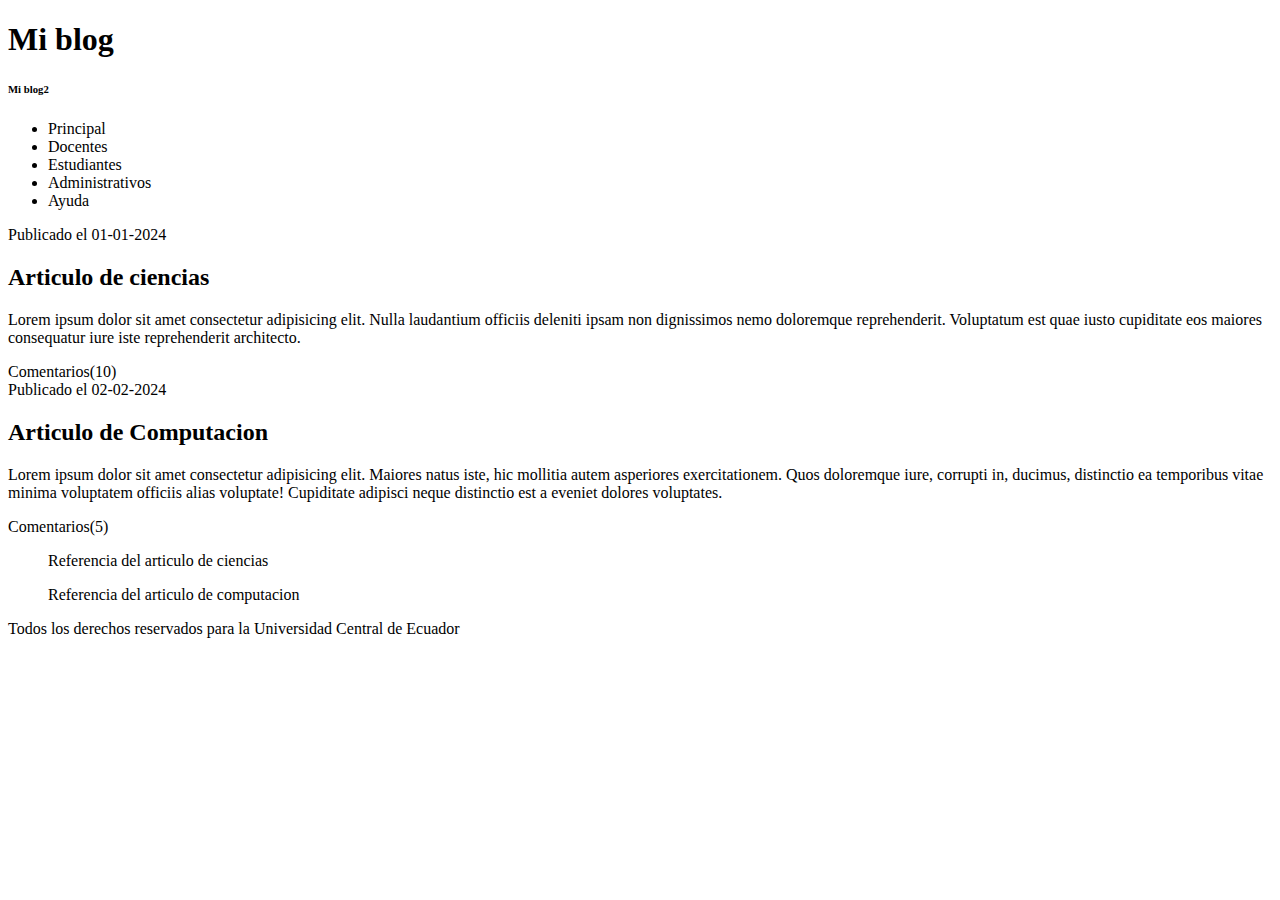
<file: index.html>
<!DOCTYPE html>
<html lang="en">
    
<head>
    <meta charset="UTF-8">
    <meta name="viewport" content="width=device-width, initial-scale=1.0">
    <title>Document</title>
</head>

<body>
    <header>
        <h1>Mi blog</h1>
        <h6>Mi blog2</h6>
    </header>
    <nav>
        <ul>
            <li>Principal</li>
            <li>Docentes</li>
            <li>Estudiantes</li>
            <li>Administrativos</li>
            <li>Ayuda</li>

        </ul>
    </nav>
    <section>
        <article>
            <time datetime="01-01-2024">Publicado el 01-01-2024</time>
            <h2>Articulo de ciencias</h2>
            <p>
                Lorem ipsum dolor sit amet consectetur adipisicing elit. Nulla laudantium officiis deleniti ipsam non
                dignissimos nemo doloremque reprehenderit. Voluptatum est quae iusto cupiditate eos maiores consequatur
                iure iste reprehenderit architecto.
            </p>
            <footer>Comentarios(10)</footer>
        </article>
        <article>
            <time datetime="02-02-2024">Publicado el 02-02-2024</time>
            <h2>Articulo de Computacion</h2>
            <p>Lorem ipsum dolor sit amet consectetur adipisicing elit. Maiores natus iste, hic mollitia autem
                asperiores exercitationem. Quos doloremque iure, corrupti in, ducimus, distinctio ea temporibus vitae
                minima voluptatem officiis alias voluptate! Cupiditate adipisci neque distinctio est a eveniet dolores
                voluptates.
            </p>
            <footer>Comentarios(5)</footer>
        </article>

    </section>
    <aside>
        <blockquote cite="https://miblog/ciencias">Referencia del articulo de ciencias</blockquote>
        <blockquote cite="https://miblog/computacion">Referencia del articulo de computacion</blockquote>
    </aside>
    <footer>
        Todos los derechos reservados para la Universidad Central de Ecuador 
    </footer>
</body>

</html>
</file>
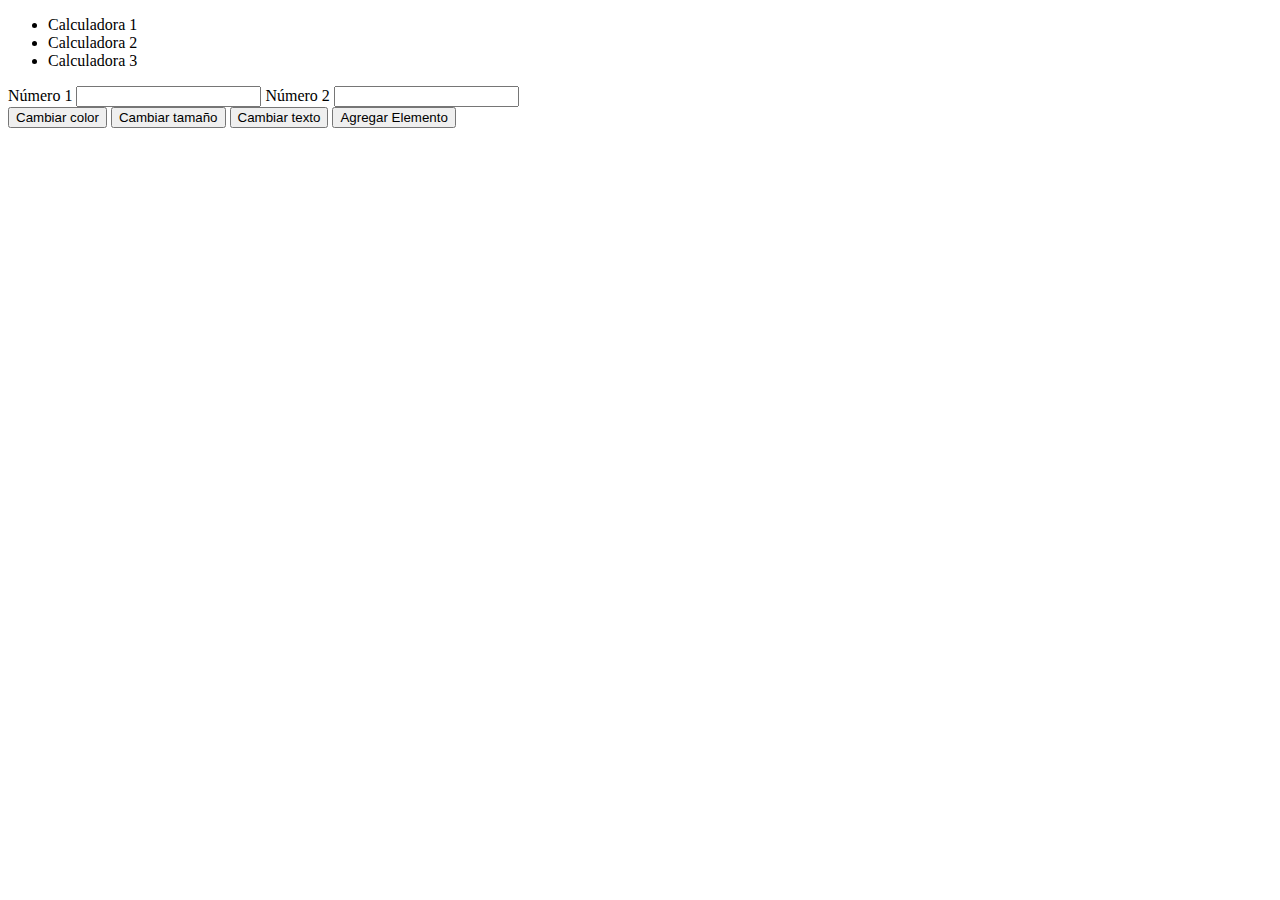
<file: html/calculadora.html>
<!DOCTYPE html>
<html lang="en">
<head>
    <meta charset="UTF-8">
    <meta name="viewport" content="width=device-width, initial-scale=1.0">
    <title>Document</title>
</head>
<body>
    <header>
       
    </header>
    <nav>
        <ul id="idmenu">
            <li> Calculadora 1</li>
            <li>Calculadora 2</li>
            <li>Calculadora 3</li>
        </ul>

    </nav>
    <section>
        <label id="label1" for="numero1">N&#250;mero 1</label>
        <input id="numero1"  type="number">
        <label id="label2" for="numero2">N&#250;mero 2</label>
        <input id="numero2"  type="number">

        <br> <!--Linea divisoria-->

        <button onclick="document.getElementById('label1').style.color='yellow'">Cambiar color</button>
        <button onclick="document.getElementById('label1').style.fontSize='40px'">Cambiar tama&#241;o</button>
        <button onclick="document.getElementById('label1').innerText='Nuevo valor'">Cambiar texto</button>
        <button onclick="document.getElementById('idmenu').innerHTML=document.getElementById('idmenu').innerHTML+'<li>Calculadora 4</li>'">Agregar Elemento</button>
    </section>
    <footer></footer>
</body>
</html>
</file>
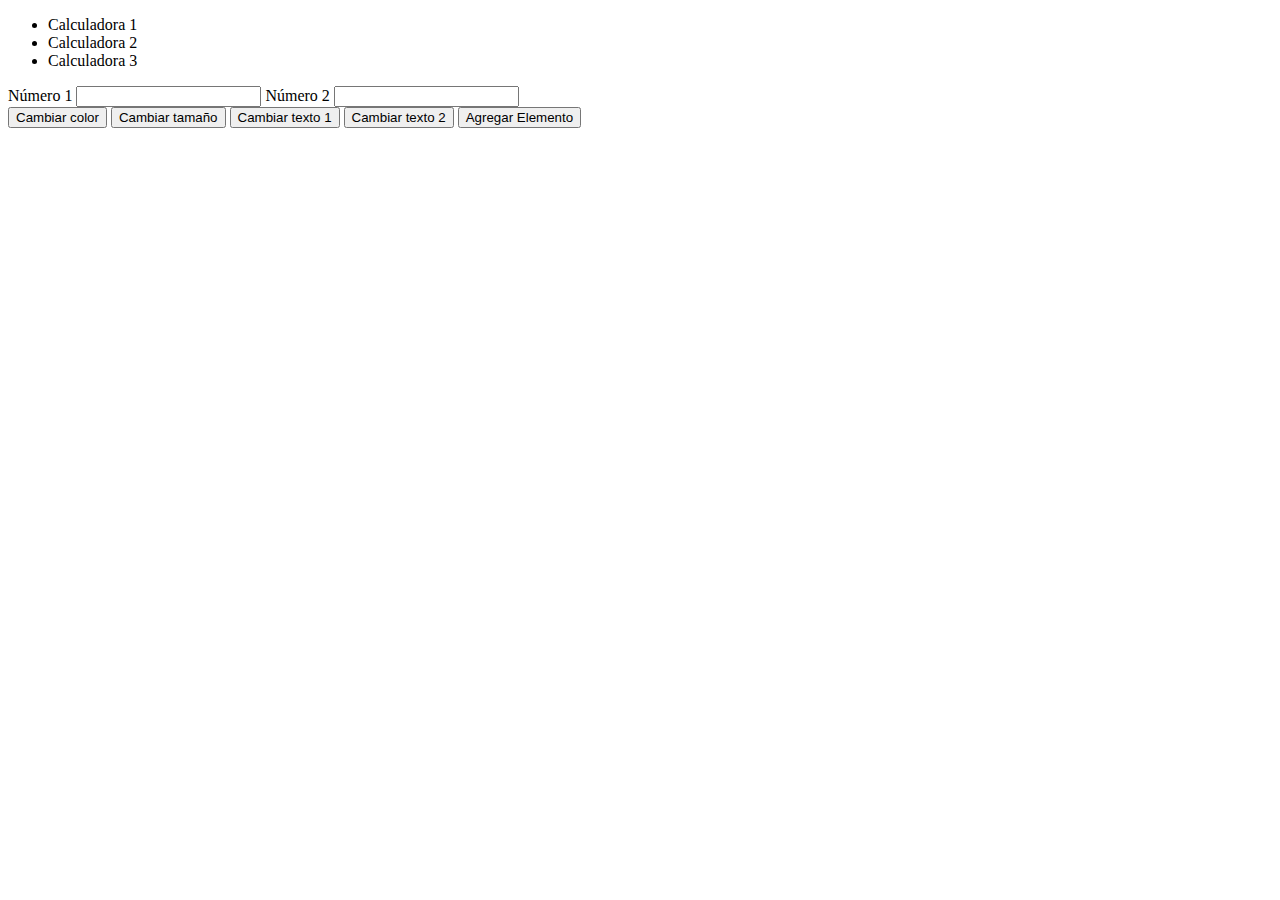
<file: html/calculadoraexterna.html>
<!DOCTYPE html>
<html lang="en">
<head>
    <meta charset="UTF-8">
    <meta name="viewport" content="width=device-width, initial-scale=1.0">
    <title>Document</title>
    <script src="../js/jsexterno.js"></script>
</head>
<body>
    <header>
       
    </header>
    <nav>
        <ul id="idmenu">
            <li> Calculadora 1</li>
            <li>Calculadora 2</li>
            <li>Calculadora 3</li>
        </ul>

    </nav>
    <section>
        <label id="label1" for="numero1">N&#250;mero 1</label>
        <input id="numero1"  type="number">
        <label id="label2" for="numero2">N&#250;mero 2</label>
        <input id="numero2"  type="number">

        <br> <!--Linea divisoria-->

        <button onclick="cambiarColor('label1','blue')">Cambiar color</button>
        <button onclick="cambiarTamanio('label2','50px')">Cambiar tama&#241;o</button>
        <button onclick="cambiarTexto('label1','Valor modificado 1')">Cambiar texto 1</button>
        <button onclick="cambiarTexto('label2','Valor modificado 2')">Cambiar texto 2</button>
        <button onclick="agregarElemento('idmenu',' <li>Calculadora 4</li>')">Agregar Elemento</button>
    </section>
    <footer></footer>
</body>
</html>
</file>
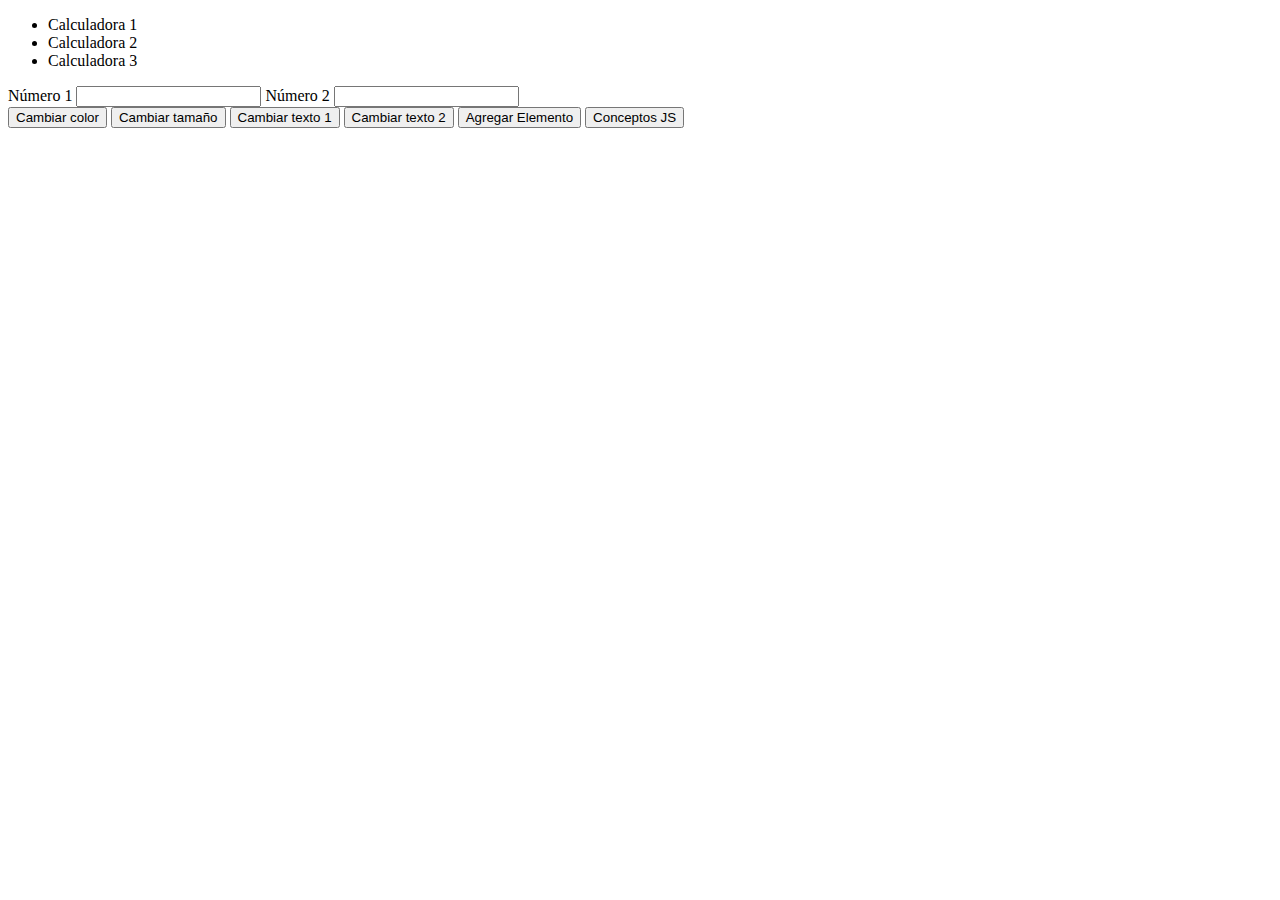
<file: html/calculadoraexternalambda.html>
<!DOCTYPE html>
<html lang="en">
<head>
    <meta charset="UTF-8">
    <meta name="viewport" content="width=device-width, initial-scale=1.0">
    <title>Document</title>
    <script src="../js/jsexternolambda.js"></script>
</head>
<body>
    <header>
       
    </header>
    <nav>
        <ul id="idmenu">
            <li> Calculadora 1</li>
            <li>Calculadora 2</li>
            <li>Calculadora 3</li>
        </ul>

    </nav>
    <section>
        <label id="label1" for="numero1">N&#250;mero 1</label>
        <input id="numero1"  type="number">
        <label id="label2" for="numero2">N&#250;mero 2</label>
        <input id="numero2"  type="number">

        <br> <!--Linea divisoria-->

        <button onclick="cambiarColor('label1','blue')">Cambiar color</button>
        <button onclick="cambiarTamanio('label2','50px')">Cambiar tama&#241;o</button>
        <button onclick="cambiarTexto('label1','Valor modificado 1')">Cambiar texto 1</button>
        <button onclick="cambiarTexto('label2','Valor modificado 2')">Cambiar texto 2</button>
        <button onclick="agregarElemento('idmenu',' <li>Calculadora 4</li>')">Agregar Elemento</button>

        <button onclick="conceptosJS()">Conceptos JS</button>
    </section>
    <footer></footer>
</body>
</html>
</file>
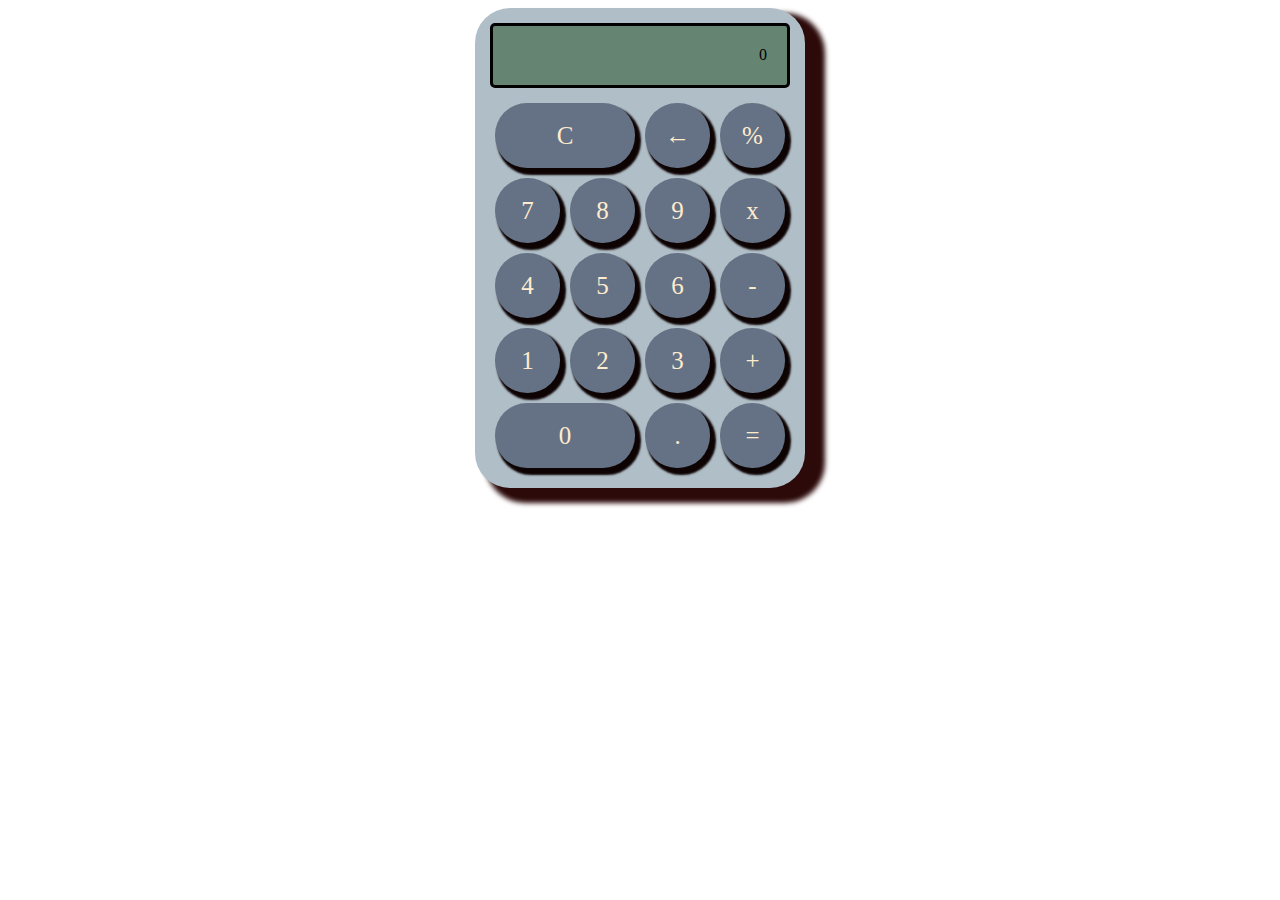
<file: html/calculadorafinal.html>
<!DOCTYPE html>
<html lang="en">

<head>
    <meta charset="UTF-8">
    <meta name="viewport" content="width=device-width, initial-scale=1.0">
    <title>Document</title>
    <link rel="stylesheet" href="../css/estilos.css">
    <script src="../js/calculadora.js"></script>
</head>

<body>
    <header></header>
    <nav></nav>
    <section>
        <div class="container">

            <div class="calculadora">
                <div id="id-display" class="display">
                  0
                </div>
                <button class="colum-2" onclick="limpiar()">C</button>
                <button onclick="borrarUltimo()">&larr;</button>
                <button onclick='recibirOperacion("%")'>%</button>
                <button onclick="recibirValor(7)">7</button>
                <button onclick="recibirValor(8)">8</button>
                <button onclick="recibirValor(9)">9</button>
                <button onclick='recibirOperacion("x")'>x</button>
                <button onclick="recibirValor(4)">4</button>
                <button onclick="recibirValor(5)">5</button>
                <button onclick="recibirValor(6)">6</button>
                <button onclick='recibirOperacion("-")'>-</button>
                <button onclick="recibirValor(1)">1</button>
                <button onclick="recibirValor(2)">2</button>
                <button onclick="recibirValor(3)">3</button>
                <button onclick='recibirOperacion("+")'>+</button>
                <button class="colum-2">0</button>
                <button>.</button>
                <button onclick="igual()">=</button>
            </div>
        </div>

    </section>
    <footer></footer>
</body>

</html>
</file>
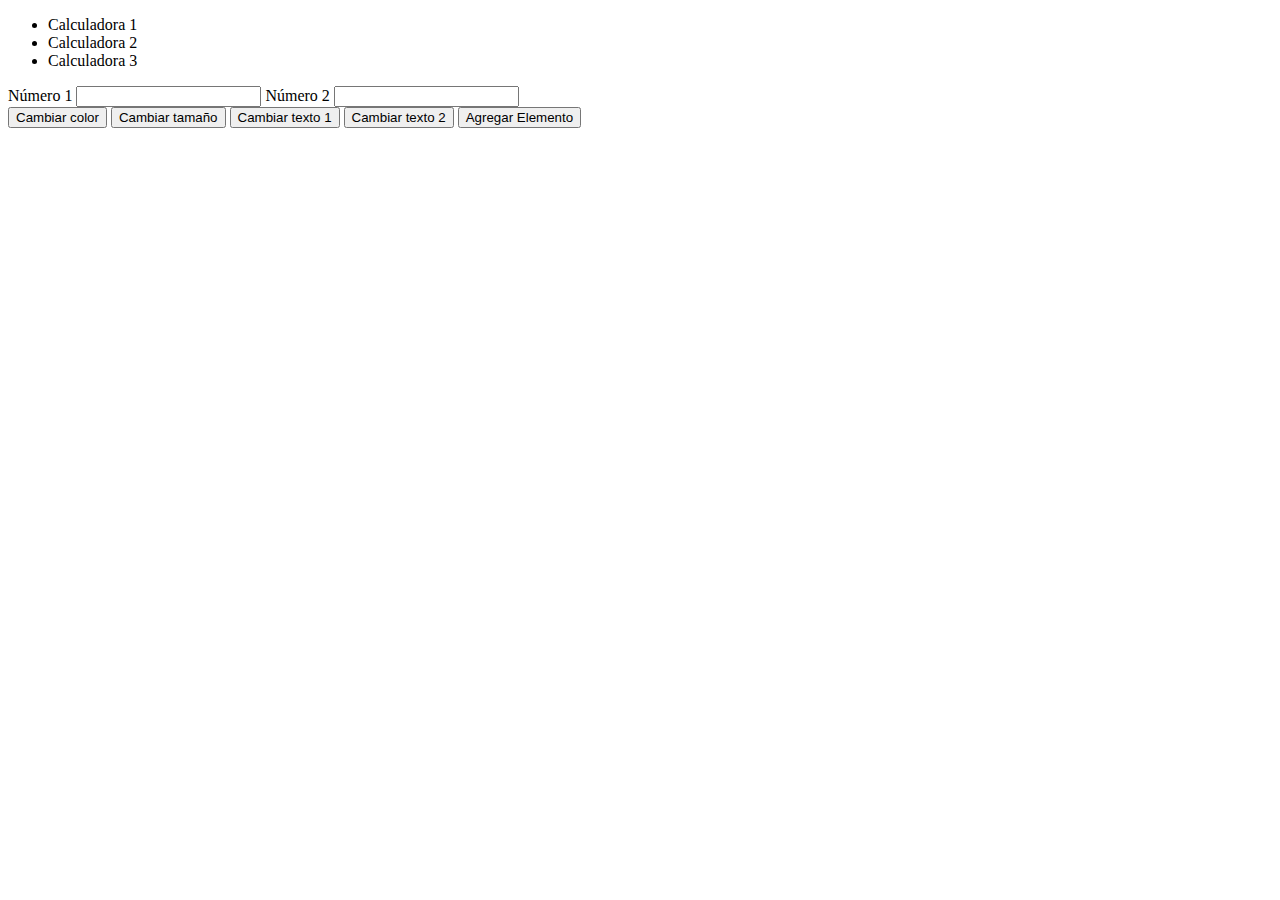
<file: html/calculadorainterna.html>
<!DOCTYPE html>
<html lang="en">

<head>
    <meta charset="UTF-8">
    <meta name="viewport" content="width=device-width, initial-scale=1.0">
    <title>Document</title>
    <script>
        function cambiarColor(idelemento,color) {
            document.getElementById(idelemento).style.color = color;
        }

        function cambiarTamanio(idelemento,tamanio) {
            document.getElementById(idelemento).style.fontSize = tamanio;
        }

        function cambiarTexto(idelemento,valor) {
            document.getElementById(idelemento).innerText = valor;
        }

        function agregarElemento(idelemento,elementoHTML) {
            document.getElementById(idelemento).innerHTML = document.getElementById(idelemento).innerHTML + elementoHTML;
        }
    </script>
</head>

<body>

    <header>
       
    </header>
    <nav>
        <ul id="idmenu">
            <li> Calculadora 1</li>
            <li>Calculadora 2</li>
            <li>Calculadora 3</li>
        </ul>

    </nav>
    <section>
        <label id="label1" for="numero1">N&#250;mero 1</label>
        <input id="numero1"  type="number">
        <label id="label2" for="numero2">N&#250;mero 2</label>
        <input id="numero2"  type="number">

        <br> <!--Linea divisoria-->

        <button onclick="cambiarColor('label1','blue')">Cambiar color</button>
        <button onclick="cambiarTamanio('label2','50px')">Cambiar tama&#241;o</button>
        <button onclick="cambiarTexto('label1','Valor modificado 1')">Cambiar texto 1</button>
        <button onclick="cambiarTexto('label2','Valor modificado 2')">Cambiar texto 2</button>
        <button onclick="agregarElemento('idmenu',' <li>Calculadora 4</li>')">Agregar Elemento</button>
    </section>
    <footer></footer>
</body>

</html>
</file>
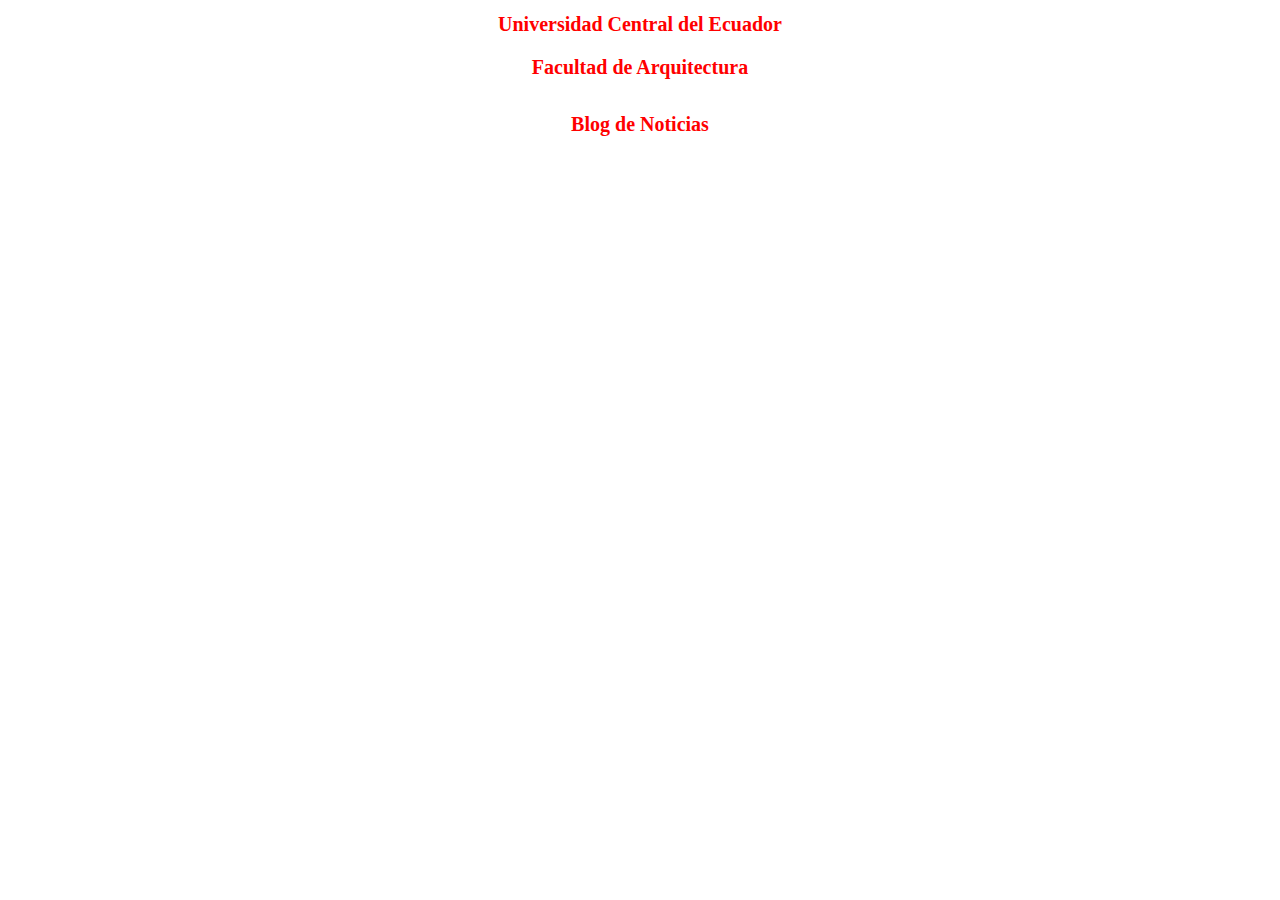
<file: html/combinacion.html>
<!DOCTYPE html>
<html lang="en">
<head>
    <meta charset="UTF-8">
    <meta name="viewport" content="width=device-width, initial-scale=1.0">
    <title>Document</title>
    <link rel="stylesheet" href="../css/estiloexterno.css"><!--Referencia al css-->
</head>
<body>
    <header>
    </header>
    <nav></nav>
    <section>
        <h1>Universidad Central del Ecuador</h1>
        <h3>Facultad de Arquitectura</h3>
        <h5>Blog de Noticias</h5>
    </section>
    <footer></footer>
</body>
</html>
</file>
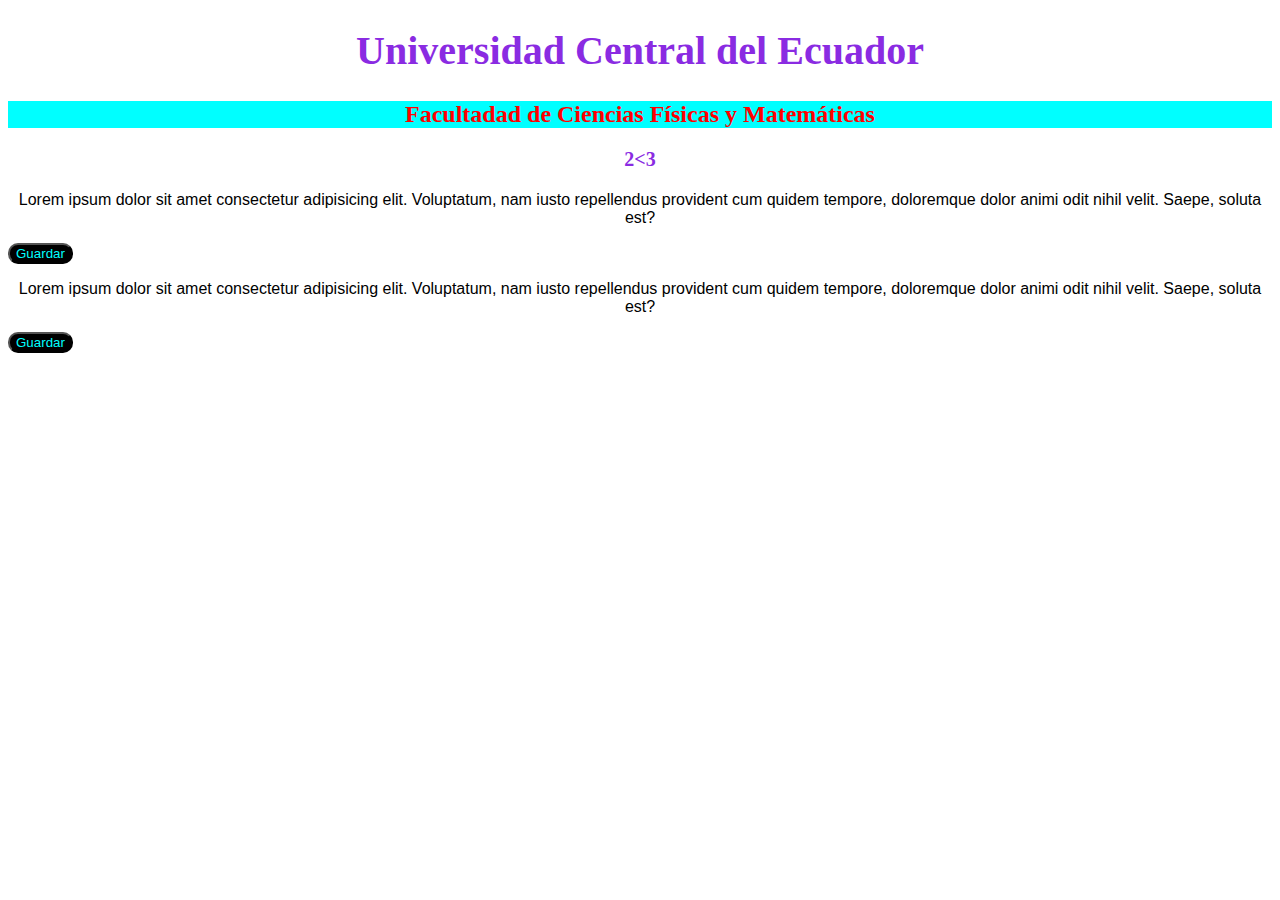
<file: html/cssenlinea.html>
<!DOCTYPE html>
<html lang="en">

<head>
    <meta charset="UTF-8">
    <meta name="viewport" content="width=device-width, initial-scale=1.0">
    <title>Document</title>
</head>

<body>
    <header>
        <h1 style="color: blueviolet;font-size: 40px;text-align: center;">Universidad Central del Ecuador</h1>
    </header>
    <nav></nav>
    <section>
        <h2 style="color: red;background-color: aqua;text-align: center;">Facultadad de Ciencias F&#237;sicas y Matem&#225;ticas</h2>
        <h3 style="color:blueviolet;font-size: 20px;text-align: center;">2&#60;3</h3>
        <p style="font-family: Arial, Helvetica, sans-serif;text-align: center;">Lorem ipsum dolor sit amet consectetur adipisicing elit.
            Voluptatum, nam iusto repellendus provident cum
            quidem tempore, doloremque dolor animi odit nihil velit. Saepe, soluta est?</p>
        <button style="color: aqua;background-color:black;border-radius: 10px;text-align: center;">Guardar</button>

        <p style="font-family: Arial, Helvetica, sans-serif;text-align: center;">Lorem ipsum dolor sit amet consectetur adipisicing elit.
            Voluptatum, nam iusto repellendus provident cum
            quidem tempore, doloremque dolor animi odit nihil velit. Saepe, soluta est?</p>
        <button style="color: aqua;background-color:black;border-radius: 10px;text-align: center;">Guardar</button>

    </section>
    <footer></footer>
</body>

</html>
</file>
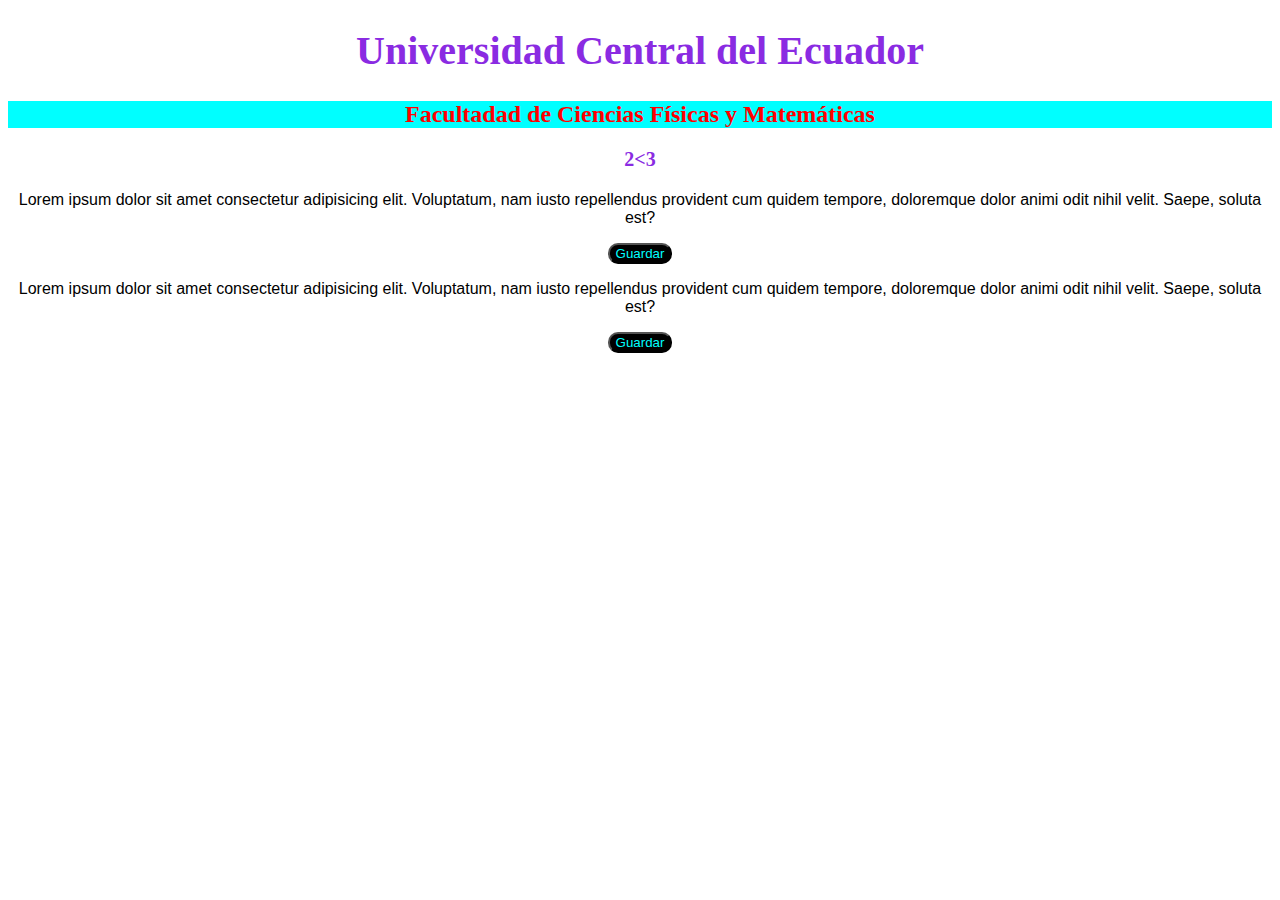
<file: html/cssinterno.html>
<!DOCTYPE html>
<html lang="en">
<head>
    <meta charset="UTF-8">
    <meta name="viewport" content="width=device-width, initial-scale=1.0">
    <title>Document</title>
    <style>
        *{
            text-align: center;
        }
        h1{
            color: blueviolet;
            font-size: 40px;
        }
        h2{
            color: red;
            background-color: aqua;
        }
        h3{
            color:blueviolet;
            font-size: 20px;
        }
        p{
            font-family: Arial, Helvetica, sans-serif;
        }
        button{
            color: aqua;
            background-color:black;
            border-radius: 10px;
        }
    </style>
</head>
<body>
    <header>
        <h1 >Universidad Central del Ecuador</h1>
    </header>
    <nav></nav>
    <section>
        <h2 >Facultadad de Ciencias F&#237;sicas y Matem&#225;ticas</h2>
        <h3 >2&#60;3</h3>
        <p >Lorem ipsum dolor sit amet consectetur adipisicing elit.
            Voluptatum, nam iusto repellendus provident cum
            quidem tempore, doloremque dolor animi odit nihil velit. Saepe, soluta est?</p>
        <button >Guardar</button>

        <p >Lorem ipsum dolor sit amet consectetur adipisicing elit.
            Voluptatum, nam iusto repellendus provident cum
            quidem tempore, doloremque dolor animi odit nihil velit. Saepe, soluta est?</p>
        <button>Guardar</button>

    </section>
    <footer></footer>
</body>
</html>
</file>
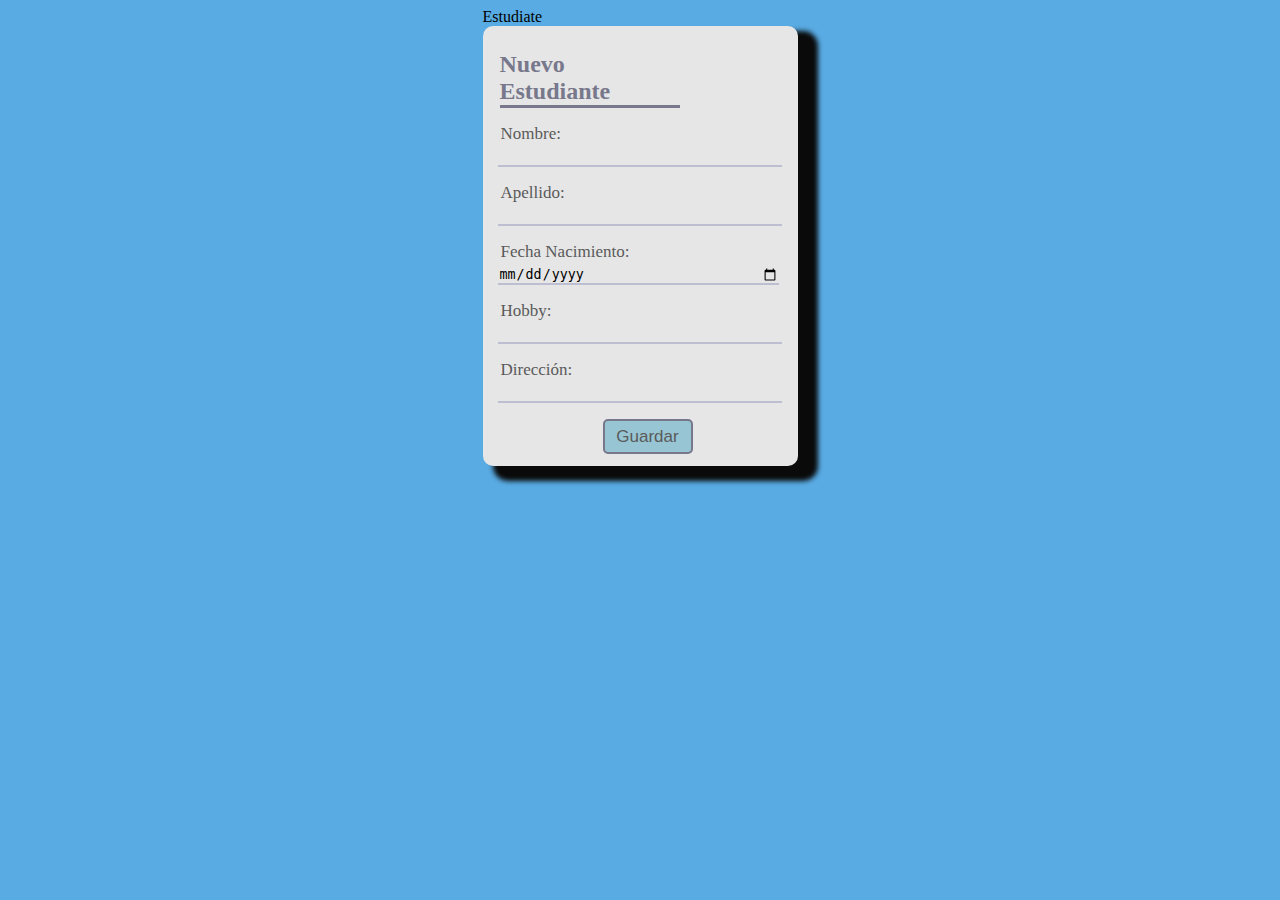
<file: html/formularioEstudiante.html>
<!DOCTYPE html>
<html lang="en">

<head>
    <meta charset="UTF-8">
    <meta name="viewport" content="width=device-width, initial-scale=1.0">
    <title>Document</title>
    <link rel="stylesheet" href="../css/estudianteEstilo.css">
</head>

<body>
    <div class="container">
        <div class="Formulario">
            <header>Estudiate</header>
            <nav></nav>
            <section>
                <!-- Formulario-->
                <form action="http://miservicio/guardar/estiante">
                    <h2>Nuevo Estudiante</h2>
                    <p type="Nombre:"><input type="text"></p>
                    <p type="Apellido:"><input type="text"></p>
                    <p type="Fecha Nacimiento:"><input type="date"></p>
                    <p type="Hobby:"><input type="text"></p>
                    <p type="Direcci&#243;n:"><input type="text"></p>
                    <div class="copia-container">
                        <button>Guardar</button>
                    </div>
                </form>
            </section>
            <footer></footer>
        </div>
    </div>
</body>

</html>
</file>
<file: css/estilos.css>
.container {
   display: flex; /* manipular el contenido del contenedor */
   justify-content: center;
    align-items: center;
}

.calculadora {
 /*Permite establecer que el contenido se va distribuir 
    visualmente en una cuadricula*/
    display: grid; 
    grid-template-columns: 75px 75px 75px  75px;
    grid-template-rows:75px 75px 75px 75px 75px  75px;/*Determina el tamaño de la fila*/
    padding: 15px;
   /* border: solid blue;*/
    border-radius: 35px;
    background: rgb(176, 190, 199);
    box-shadow: 15px 10px 5px 5px rgb(44, 10, 10);/*Sombra*/
}

.display{
    grid-column: span 4;/*Ocupa 4 columnas*/
    padding: 20px;
    margin-bottom: 10px;

    border: solid black;
    background: rgb(101, 133, 114);
    border-radius: 5px;
    text-align: right;
}

.colum-2{
    
    grid-column: span 2;
}

button{
    cursor: pointer;
    margin: 5px;
    padding: 5px;/*Espaciado interno*/
    border-radius: 32px;
   border: none;
    background: rgb(101, 114, 133);
    /*background: rgb(176, 190, 199);*/
    font-size: 25PX;
    color: blanchedalmond;
    box-shadow: 4px 5px 2px 2px rgb(14, 3, 3);/*Sombra*/
    font-family: Georgia, 'Times New Roman', Times, serif;/*Tipo de letra*/
}

button:hover{
    background: rgb(91, 111, 139);
}

button:active{
    background:  rgb(57, 89, 138); 
}
</file>
<file: css/estiloexterno.css>
/*este se usa para que todos los elementos tengan el estilo indicado*/
*{
    text-align: center;
}

h1{
    color: blueviolet;
    font-size: 40px;
}

h2{
    color: red;
    background-color: aqua;
}

h3{
    color:blueviolet;
    font-size: 20px;
}

p{
    font-family: Arial, Helvetica, sans-serif;
}

/*Todos los comentarios que necesite*/
/*Elemento*/
button{
    color: aqua;
    background-color:black;
    border-radius: 10px;
}

/*clases*/
.titulos {
    color: green;
    font-size: 30px;
    font-family: Arial, Helvetica, sans-serif;
}
/*ID*/
#pie_pagina_uce {
    color: burlywood;
    font-size: 30px;
    font-family: 'Courier New', Courier, monospace;
    background: blueviolet;
}
/*ATRIBUTO*/
/*
img[src="https://upload.wikimedia.org/wikipedia/commons/a/af/Tux.png"] {
    width: 250px;
    height: 300px;
}*/
img[src*=".png"] {
    width: 250px;
    height: 300px;
}
input[type="text"] {
    background-color: cornflowerblue;
}
button:hover {
    color: yellow;
    background-color: white;
}
/*COMBINACION DE SELECTORE*/
h1,h3,h5{
    color: red;
    font-size: 20px;
}
</file>
<file: css/estudianteEstilo.css>
.container {
    display: flex; /* manipular el contenido del contenedor  */
    justify-content: center;
     align-items: center;
 }

 body{
    background-color: #59abe3;
 }

 p:before{
    content: attr(type);/*Para que se muestre el atributo type*/
    display: block;/*Para que se muestre en una linea diferente cada elemnto html*/
    margin: 3px;
    font-size: 17px;
    color: #5a5a5a;
 }
 
 input{
    width: 280px;
    border: none;
    border-bottom: 2px solid #bebed2;
    background: none;/*Para que no se muestre el fondo blanco*/
 }
 
 input:focus{
    outline: none; /*Para que no se muestre el borde al seleccionar el input*/
    border-bottom: 2px solid #b1b1c5
 }

 h2{
    margin: 10px 2px;/*Margen arriba y abajo 10px y a los lados 2px*/
    width: 180px;/*Ancho*/
    color: #78788c;
    border-bottom: 3px solid #78788c;
 }
  
 form{
    width: 300px;
    height: 425px;
    background: #e6e6e6;
    border-radius: 10px;
    padding-left: 15px;
    padding-top: 15px;
    box-shadow: 15px 10px 5px 5px rgb(10, 10, 10);/*Sombra*/
 }

 button{
   background: #97c5d3;
   border-radius: 5px;
   width: 90px; /*Ancho*/
   height: 35px; /*Alto*/;
   color: #5a5a5a;
   font-size: 17px;
   cursor: pointer;
   border: 2px solid #78788c;
 }

 .copia-container{
   display: flex;
   justify-content: center;
   align-items: center; 
 }
</file>
